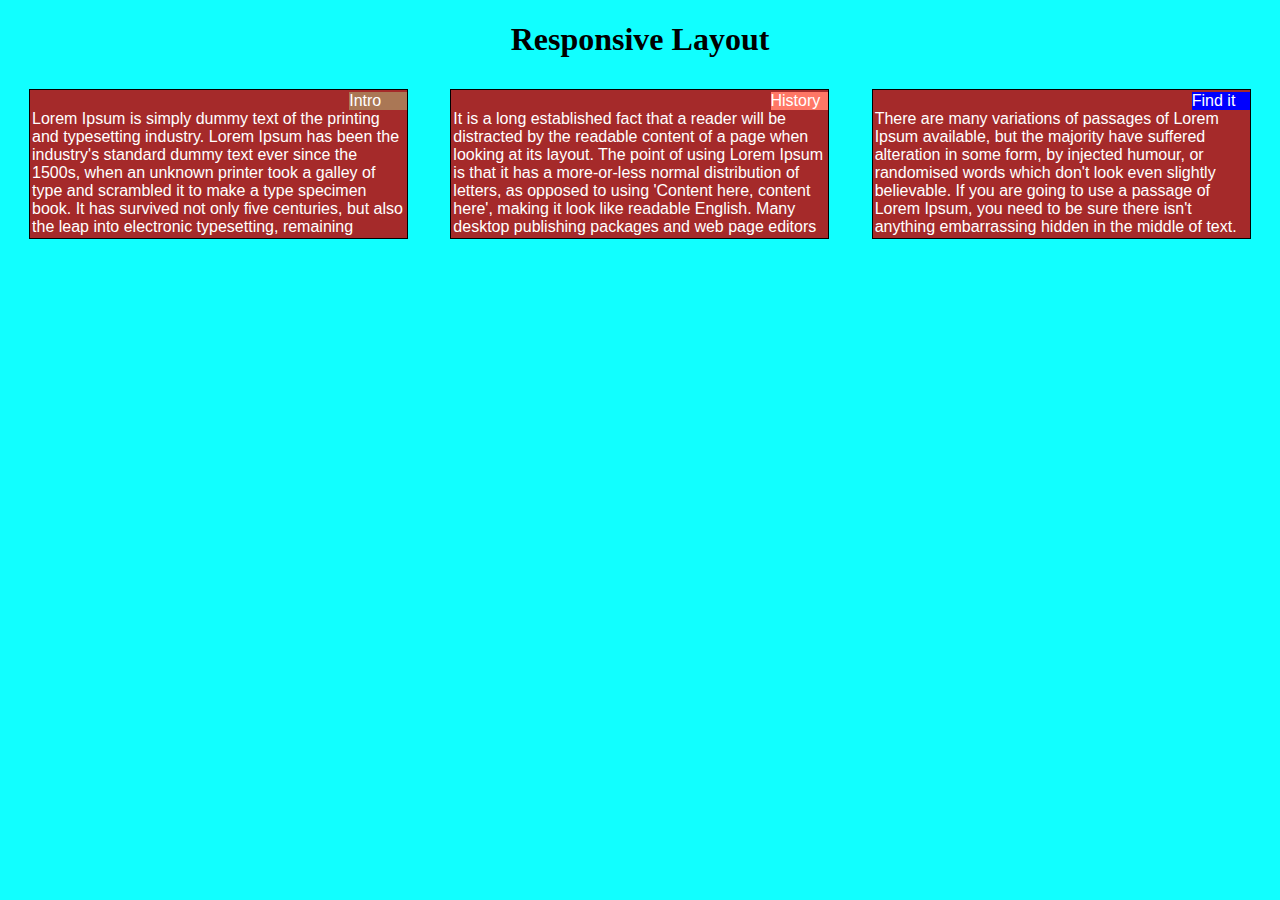
<file: site/index.html>
<!DOCTYPE html>
<html>
<head>
	<meta charset="utf-8">
	<meta http-equiv="X-UA-Compatible" content="IE=edge">
	<meta name="viewport" content="width=device-width, initial-scale=1">
	<title>Module-2-Assignment</title>
	<link rel="stylesheet" type="text/css" href="./css/main.css">
	
</head>
<body>
	
<h1>Responsive Layout</h1>

<div class="row">

  <div class="col-lg-4 col-md-6"><p><span class="title-1">Intro</span>Lorem Ipsum is simply dummy text of the printing and typesetting industry. Lorem Ipsum has been the industry's standard dummy text ever since the 1500s, when an unknown printer took a galley of type and scrambled it to make a type specimen book. It has survived not only five centuries, but also the leap into electronic typesetting, remaining essentially unchanged. It was popularised in the 1960s with the release of Letraset sheets containing Lorem Ipsum passages, and more recently with desktop publishing software like Aldus PageMaker including versions of Lorem Ipsum.</p></div>
 
  <div class="col-lg-4 col-md-6"><p><span class="title-2">History</span>It is a long established fact that a reader will be distracted by the readable content of a page when looking at its layout. The point of using Lorem Ipsum is that it has a more-or-less normal distribution of letters, as opposed to using 'Content here, content here', making it look like readable English. Many desktop publishing packages and web page editors now use Lorem Ipsum as their default model text, and a search for 'lorem ipsum' will uncover many web sites still in their infancy. Various versions have evolved over the years, sometimes by accident, sometimes on purpose (injected humour and the like).</p></div>
  
  <div class="col-lg-4 col-md-12"><p><span class="title-3">Find it</span>There are many variations of passages of Lorem Ipsum available, but the majority have suffered alteration in some form, by injected humour, or randomised words which don't look even slightly believable. If you are going to use a passage of Lorem Ipsum, you need to be sure there isn't anything embarrassing hidden in the middle of text. All the Lorem Ipsum generators on the Internet tend to repeat predefined chunks as necessary, making this the first true generator on the Internet. It uses a dictionary of over 200 Latin words, combined with a handful of model sentence structures, to generate Lorem Ipsum which looks reasonable.</p></div>

</div>



</body>
</html>
</file>
<file: site/css/main.css>
* {
  box-sizing: border-box;
  background-color: #1ff;

}

h1 {
  margin-bottom: 15px;
  text-align: center;
}

p {
  border: 1px solid black;
  background-color: #A52A2A;
  width: 90%;
  height: 150px;
  margin-right: auto;
  margin-left: auto;
  padding: 2px;
  font-family: Helvetica;
  color: white;
  overflow: scroll;
}

span {
  display: block;
  margin: 2px;
  width: 20%;
  position: relative;
  left: 85%;
  background-color: blue;
  margin: 0px;

}

.title-1 {
  background-color: #a75;
}

.title-2 {
  background-color: #f76;
}
/* Simple Responsive Framework. */
.row {
  width: 100%;
  
}

/********** Large devices only **********/
@media (min-width: 992px) {
  .col-lg-1, .col-lg-2, .col-lg-3, .col-lg-4, .col-lg-5, .col-lg-6, .col-lg-7, .col-lg-8, .col-lg-9, .col-lg-10, .col-lg-11, .col-lg-12 {
    float: left;
    
  }
  .col-lg-1 {
    width: 8.33%;
  }
  .col-lg-2 {
    width: 16.66%;
  }
  .col-lg-3 {
    width: 25%;
  }
  .col-lg-4 {
    width: 33.33%;
  }
  .col-lg-5 {
    width: 41.66%;
  }
  .col-lg-6 {
    width: 50%;
  }
  .col-lg-7 {
    width: 58.33%;
  }
  .col-lg-8 {
    width: 66.66%;
  }
  .col-lg-9 {
    width: 74.99%;
  }
  .col-lg-10 {
    width: 83.33%;
  }
  .col-lg-11 {
    width: 91.66%;
  }
  .col-lg-12 {
    width: 100%;
  }
}

/********** Medium devices only **********/

@media (min-width: 768px) and (max-width: 991px) {
  .col-md-1, .col-md-2, .col-md-3, .col-md-4, .col-md-5, .col-md-6, .col-md-7, .col-md-8, .col-md-9, .col-md-10, .col-md-11, .col-md-12 {
    float: left;
   
  }
  .col-md-1 {
    width: 8.33%;
  }
  .col-md-2 {
    width: 16.66%;
  }
  .col-md-3 {
    width: 25%;
  }
  .col-md-4 {
    width: 33.33%;
  }
  .col-md-5 {
    width: 41.66%;
  }
  .col-md-6 {
    width: 50%;
  }
  .col-md-7 {
    width: 58.33%;
  }
  .col-md-8 {
    width: 66.66%;
  }
  .col-md-9 {
    width: 74.99%;
  }
  .col-md-10 {
    width: 83.33%;
  }
  .col-md-11 {
    width: 91.66%;
  }
  .col-md-12 {
    width: 100%;
  }
}

/********** Small devices only **********/
@media (min-width: 767px) {
  .col-ms-1, .col-ms-2, .col-ms-3, .col-ms-4, .col-ms-5, .col-ms-6, .col-ms-7, .col-ms-8, .col-ms-9, .col-ms-10, .col-ms-11, .col-ms-12 {
    float: left;
    
  }
  .col-ms-1 {
    width: 8.33%;
  }
  .col-ms-2 {
    width: 16.66%
  }
  .col-ms-3 {
    width: 25%;
  }
  .col-ms-4 {
    width: 33.33%;
  }
  .col-ms-5 {
    width: 41.66%;
  }
  .col-ms-6 {
    width: 50%;
  }
  .col-ms-7 {
    width: 58.33%;
  }
  .col-ms-8 {
    width: 66.66%;
  }
  .col-ms-9 {
    width: 74.99%;
  }
  .col-ms-10 {
    width: 83.33%;
  }
  .col-ms-11 {
    width: 91.66%;
  }
  .col-ms-12 {
    width: 100%;
  }
}
</file>
